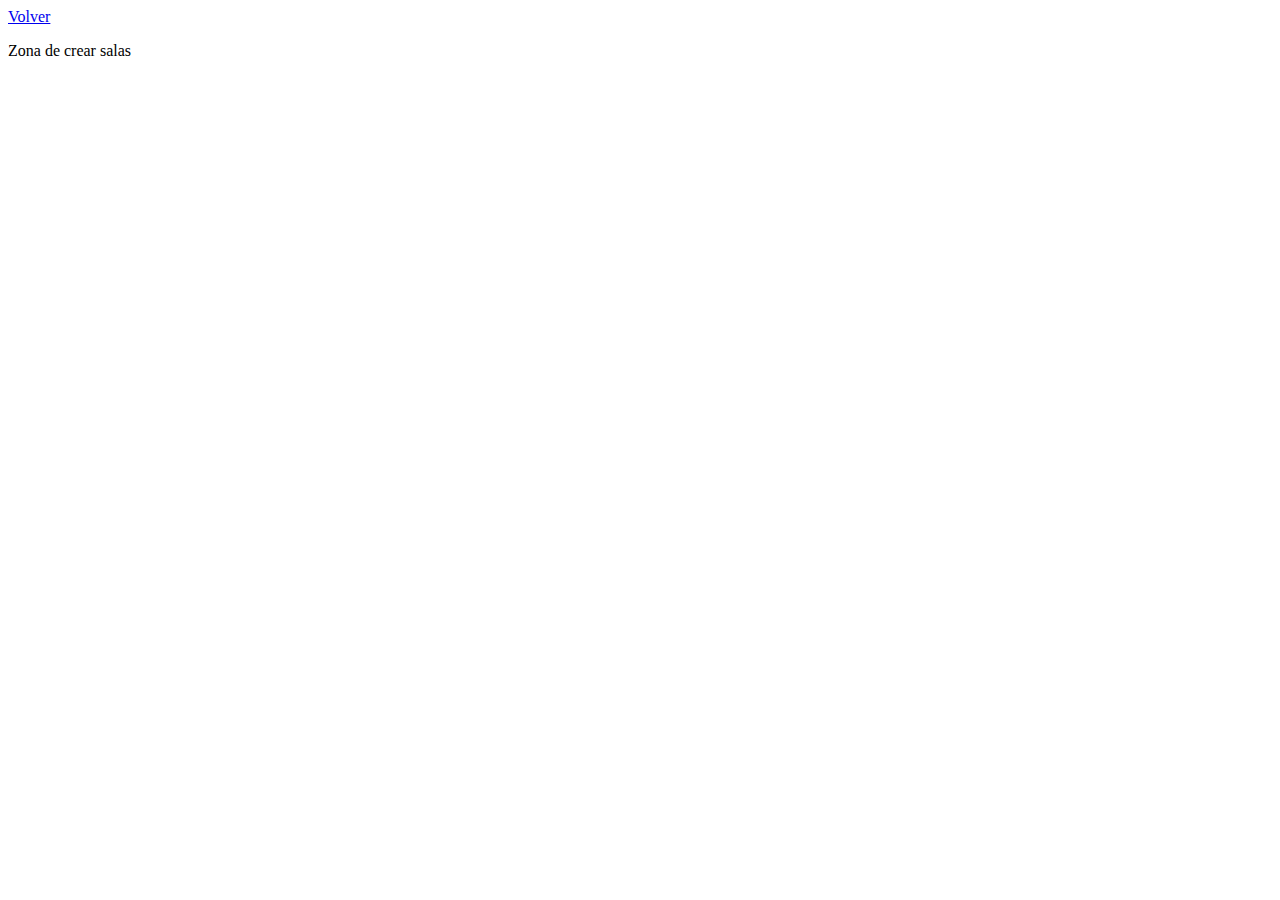
<file: chat/crar_sala/crear_sala.html>
<!DOCTYPE html>
<html lang="en">
<head>
    
    <title>Crear salas</title>
</head>
<body>
    
    <a href="../lista_sala/lista_sala.html">Volver</a>

    <p>Zona de crear salas</p>




</body>
</html>
</file>
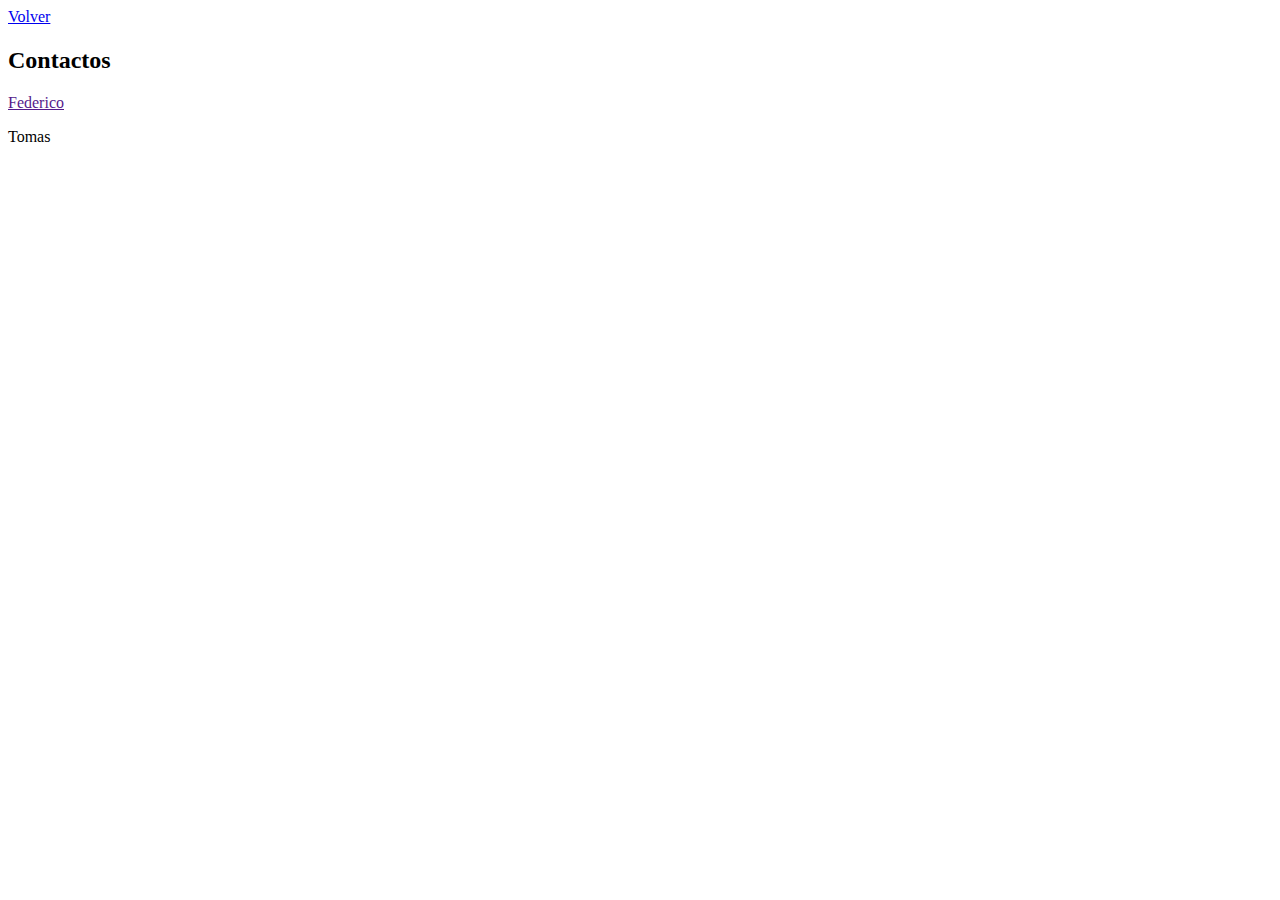
<file: chat/sala_2/sala_2.html>
<!DOCTYPE html>
<html lang="en">
<head>
  
    <title>Sala 2</title>
</head>
<body>
    <div>
    <a href="../lista_sala/lista_sala.html">Volver</a>
    <h1></h1>
    </div>
    <div><!--Panel principal-->
        <h2>Contactos</h2>
        <div>
            <a href=""><p>Federico</p></a>
            <!-- <button>Chatear</button> -->
        </div>
        <div>
            <p>Tomas</p>
        </div>
    </div>






</body>
</html>
</file>
